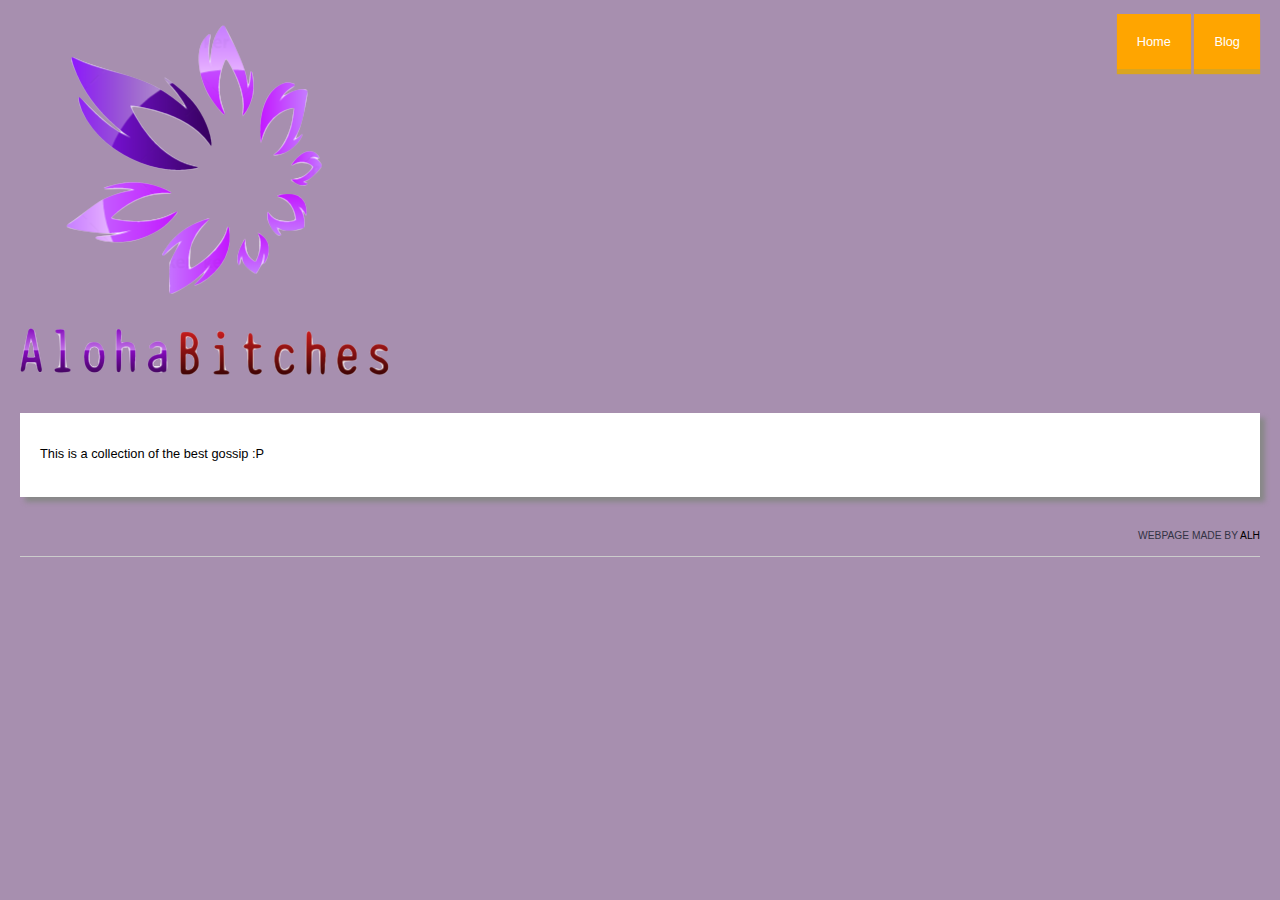
<file: Index.html>
<!DOCTYPE html>
<html>
<head>


    <title>Aloha Bitches</title>
	
	<meta name="author" content="ALH" />
	<meta name="description" content="Watch out we see you there ;)" />
	<link rel="stylesheet" href="Style.css" type="text/css" />
	
</head>
<body>
    
	<div id="page">
		<div id="logo">
            <img src="img.png">
		</div>
		<div id="nav">  
			<ul>
				<li><a href="/Index.html">Home</a></li>
				<li><a href="/Blog.html">Blog</a></li>
			</ul>	
		</div>
		<div id="content">
			<p>
				This is a collection of the best gossip :P
            </p>
		</div>
		<div id="footer">
			<p>
				Webpage made by <a href="/Me.html" target="_blank">Alh</a>
			</p>
		</div>
	</div>
</body>
</html>
</file>
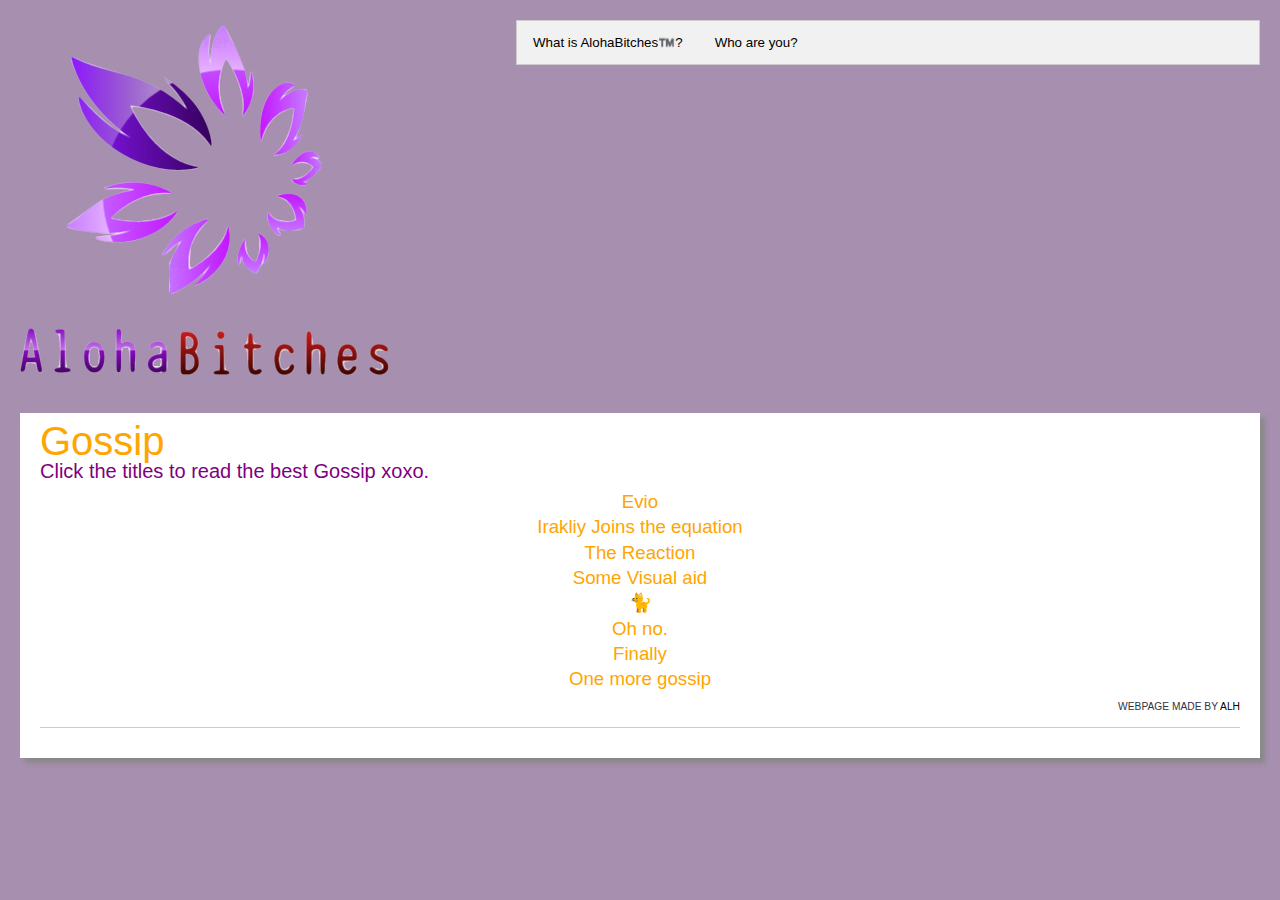
<file: index.html>
<!DOCTYPE html>
<html>
<head>


    <title>Aloha Bitches</title>
	
	<meta name="author" content="ALH" />
	<meta name="description" content="Watch out we see you there ;)" />
	<link rel="stylesheet" href="Style.css" type="text/css" />
	
</head>
<body>
	
	<script>
		function openCity(evt, cityName) {
    // Declare all variables
    var i, tabcontent, tablinks;

    // Get all elements with class="tabcontent" and hide them
    tabcontent = document.getElementsByClassName("tabcontent");
    for (i = 0; i < tabcontent.length; i++) {
        tabcontent[i].style.display = "none";
    }

    // Get all elements with class="tablinks" and remove the class "active"
    tablinks = document.getElementsByClassName("tablinks");
    for (i = 0; i < tablinks.length; i++) {
        tablinks[i].className = tablinks[i].className.replace(" active", "");
    }

    // Show the current tab, and add an "active" class to the button that opened the tab
    document.getElementById(cityName).style.display = "block";
    evt.currentTarget.className += " active";
}
		
	</script>
	
	
	
	
	
	
	
    
	<div id="page">
		<div id="logo">
            <img src="img.png">
		</div>
		<div id="nav">
			
			
			
			
			<div class="tab">
  <button class="tablinks" onclick="openCity(event, 'Info')">What is AlohaBitches™️?</button>
  <button class="tablinks" onclick="openCity(event, '??')">Who are you?</button>
  
</div>

<!-- Tab content -->
<div id="Info" class="tabcontent">
  
  <p>Aloha Bitches™️ are omnipotent and report everything they witness :)</p>
</div>

<div id="??" class="tabcontent">
 
  <p>We simply are the truth.</p> 
</div>


			
			
			
			
			
			
			
			
			
			
			
			
			
			
		</div>
		<div id="content">
          
			<h2>Gossip</h2>
			<p></p>
			<p> <h3>Click the titles to read the best Gossip xoxo.</h3></p>
			
			

			
            <main id="accordion">
            <section id="item1">
                <a href="#item1"><h1>Evio</h1></a>
                <p>
                    Shocker! EVIO IS REAL XOXO I mean... no one expected this but it's definetely iconic. For those who live under a rock Evio = Eva x Antonio. <a href="https://vine.co/v/hhA1p6T6LTl"><u><strong>Uy cowboy girl I love you.</strong></u></a> 

                </p>

            </section>
            <section id="item2">
                <a href="#item2"><h1>Irakliy Joins the equation</h1></a>
                <p>
                    <strong>NO WAY!!</strong> It seems like eva had an affair with Irakliy when Antonio was gone! We knew that Eva had a thing for him in the past but... that was  a dick move eva... How will Antonio react??
                </p>
            </section>
            <section id="item3">
                <a href="#item3"><h1>The Reaction</h1></a>
                <p>
                    Ironic. It seems like our source of information wasn't completely precise. Yes, eva had an affair. She's a cheater. However, it wasn't with Irakliy... It was with <strong>Ms. Metcalf!</strong> We understand how the confusion arose xoxo Thousands of testimonials suggest that Antonio has declared himself gay... The irony just keeps increasing... <p> Additionally, Adriana and Antonio had twincest under the table, Mencia and Eva joined. This information is 100% real as one of our main sources assures they witnessed everything xoxo </p>
            
		    </p>
		    
            </section>
			<section id="item5">
                <a href="#item5"><h1>Some Visual aid</h1></a>
				<p><img src="img2.jpeg"><img src="img3.jpeg"></p>

            </section>
		<section id="item4">
                <a href="#item4"><h1>🐈</h1></a>
                <p>
			Today has been a crazy day for Aloha Bitches. We've had affairs, twincest, trump's nudes leaked... However, we have new gossip xoxo and it's the greatest gossip you will hear today... <strong> and I ain't kidding.</strong> I know that you Bitches don't like to read long-ass paragraphs so I'll just announce the gossip straight away: Rosie has a rotten pussy and Eva 😍loves😍 to suck on it. Yeah, I know it isn't as impressive as you expected but it's called clickbait bitches xoxo
                </p>
            </section>
			<section id="item6">
                <a href="#item6"><h1>Oh no.</h1></a>
                <p>
		We can't inform you as of right now but we have the most iconic gossip to tell you 😮, stay tuned.
                </p>
            </section>
				<section id="item7">
                <a href="#item7"><h1>Finally</h1></a>
                <p style="color:red">
			Finally, the gossip must be <strong>revealed</strong> xoxo. Julia told the public she was going to Italy. Isn't that right? We recall that she mentioned that she would be staying there until the 8th. Well, for now, we can only reveal that - undoubtedly - she has been lying to us. In 1 hour <strong> EVERYTHING WILL BE REVEALED </strong>
                </p>
            </section>
		<section id="item8">
                <a href="#item8"><h1>One more gossip</h1></a>
                <p>
Before the big bomb drops I would like to share a screenshot that is quite spicy    <img src="img4.jpeg" width=50% height=50%>             </p>
            </section>
		<div id="footer">
			<p>
				Webpage made by <a href="/Me.html" target="_blank">Alh</a>
			</p>
		</div>
	</div>
		<style>
p {
  text-align: center;
}
</style>

<p id="demo"></p>

<script>
var countDownDate = new Date("Jan 11, 2018 16:00:00").getTime();
var x = setInterval(function() {
    var now = new Date().getTime();
    
    var distance = countDownDate - now;
    
    var days = Math.floor(distance / (1000 * 60 * 60 * 24));
    var hours = Math.floor((distance % (1000 * 60 * 60 * 24)) / (1000 * 60 * 60));
    var minutes = Math.floor((distance % (1000 * 60 * 60)) / (1000 * 60));
    var seconds = Math.floor((distance % (1000 * 60)) / 1000);
    
    document.getElementById("demo").innerHTML = hours + "h "
    + minutes + "m " + seconds + "s ";
    
    if (distance < 0) {
        clearInterval(x);
        document.getElementById("demo").innerHTML = "JULIA IS FUCKING THEO IN THE ASSHOLE, ALSO, JAVI HAS BEEN SEEING THE GOAT SARA";
    }
}, 1000);
</script>

</html>
</file>
<file: Style.css>
h1, h2, h3, h4{
    color: orange;
	font-weight: normal;
	line-height: 13pt;
	margin: 0 0 6pt 0;
}

h1{ font-size: 14pt; }
h2{ font-size: 30pt; }
h3{ font-size: 15pt;
	color: purple;}


a{
	color: black;
	text-decoration: none;
}
	a:hover,
	a:active{ text-decoration: underline; }


body{
    font-family: arial;
    font-size: 80%;
    line-height: 14pt;
    width: 100%;
    margin: 0;
    background: #A78FAF;
}

#page{ margin: 20px; }

#logo{
	width: 35%;
	margin-top: 5px;
	font-family: georgia;
	display: inline-block;
}

#nav{
	width: 60%;
	display: inline-block;
	text-align: right;
	float: right;
}
	#nav ul{}
		#nav ul li{
			display: inline-block;
			height: 62px;
		}
			#nav ul li a{
				padding: 20px;
				background: orange;
				color: white;
			}
			#nav ul li a:hover{
				background-color: #ffb424;
				box-shadow: 0px 1px 1px #666;
			}
			#nav ul li a:active{ background-color: #ff8f00; }

#content{
	margin: 30px 0;
	background: white;
	padding: 20px;
	clear: both;
}
#footer{
	border-bottom: 1px #ccc solid;
	margin-bottom: 10px;
}
	#footer p{
		text-align: right;
		text-transform: uppercase;
		font-size: 80%;
		color: #334;
	}

ul li a{ box-shadow: 0px 5px 1px #DAA520; }
#content { box-shadow: 5px 5px 5px #888;}

#accordion section p {
    display: none;
    text-align: center;
}

#accordion section a {
    text-align: center;
    color: black;
    text-decoration: none;
}

#accordion section a:hover {
    text-decoration: underline;
}

#accordion section:target p {
    display: block;
}

#demo { font-size: 15px}


/* Style the tab */
.tab {
    overflow: hidden;
    border: 1px solid #ccc;
    background-color: #f1f1f1;
}

/* Style the buttons that are used to open the tab content */
.tab button {
    background-color: inherit;
    float: left;
    border: none;
    outline: grey;
    cursor: pointer;
    padding: 14px 16px;
    transition: 0.3s;
}

/* Change background color of buttons on hover */
.tab button:hover {
    background-color: #ddd;
}

/* Create an active/current tablink class */
.tab button.active {
    background-color: #ccc;
}

/* Style the tab content */
.tabcontent {
    display: none;
    padding: 6px 12px;
    border: 1px solid #ccc;
    border-top: none;
    background-color: white;

}
</file>
